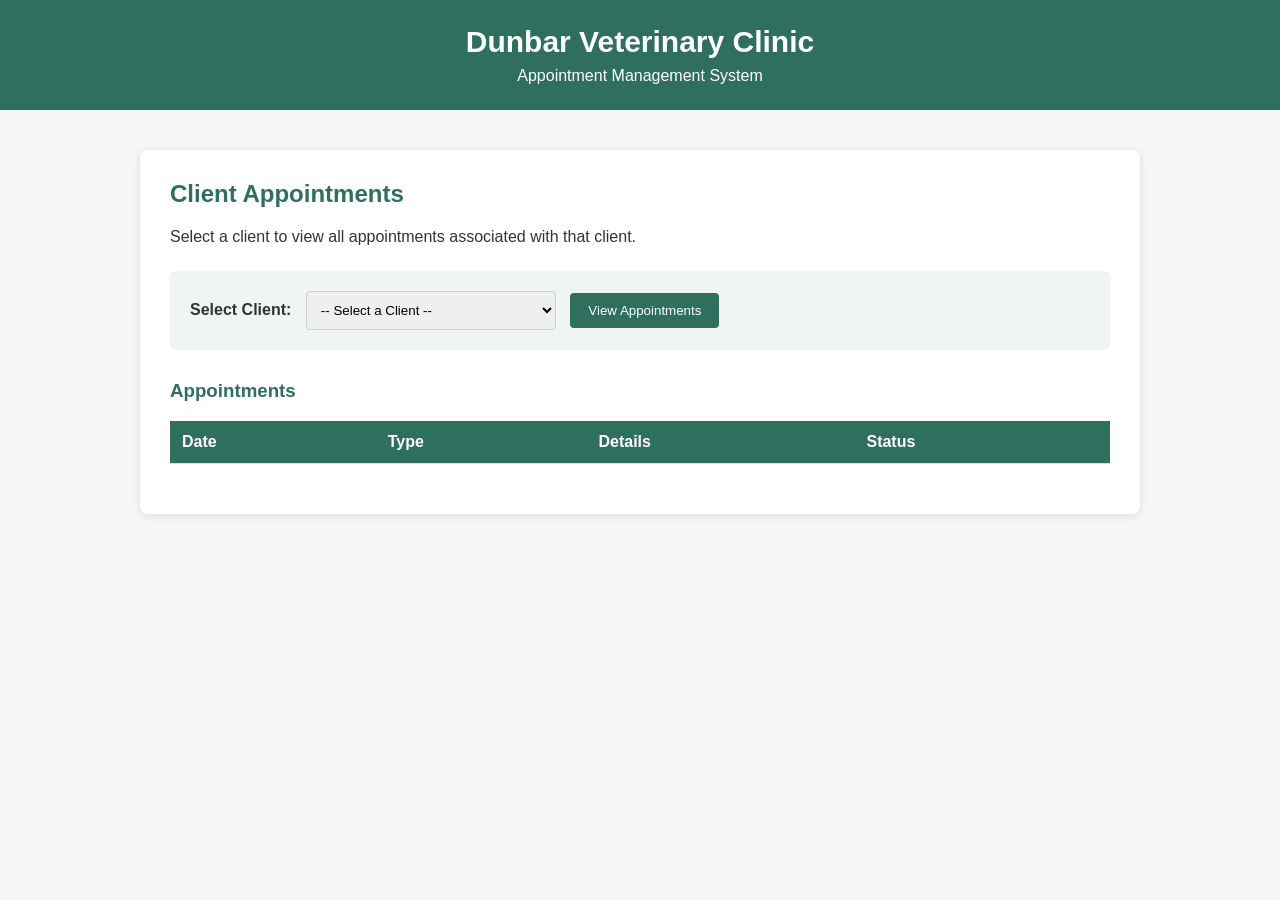
<file: index.html>
<!DOCTYPE html>
<html lang="en">

<head>
    <meta charset="UTF-8">
    <meta name="viewport" content="width=device-width, initial-scale=1.0">

    <title>Dunbar Veterinary Clinic</title>

    <!-- Connect our CSS file -->
    <link rel="stylesheet" href="style.css">
</head>

<body>

    <header>
        <h1>Dunbar Veterinary Clinic</h1>
        <p>Appointment Management System</p>
    </header>

    <main>

        <section class="appointment-container">

            <h2>Client Appointments</h2>

            <p>
                Select a client to view all appointments associated
                with that client.
            </p>

            <!-- Client selection -->
            <div class="client-selection">

                <label for="clientSelect">
                    Select Client:
                </label>

                <select id="clientSelect">

                    <option value="">
                        -- Select a Client --
                    </option>

                    <option value="1">
                        Bridie & Tom Callaghan
                    </option>

                    <option value="2">
                        Sarah Williams
                    </option>

                    <option value="3">
                        Michael Brown
                    </option>

                </select>

                <button id="viewAppointmentsBtn">
                    View Appointments
                </button>

            </div>


            <!-- Appointment results -->

            <div id="appointmentResults">

                <h3>Appointments</h3>

                <table>

                    <thead>

                        <tr>
                            <th>Date</th>
                            <th>Type</th>
                            <th>Details</th>
                            <th>Status</th>
                        </tr>

                    </thead>

                    <tbody id="appointmentTableBody">

                        <!-- JavaScript will add appointments here -->

                    </tbody>

                </table>


                <!-- Message shown when no appointments exist -->

                <p id="noAppointmentsMessage">
                </p>

            </div>

        </section>

    </main>


    <!-- Connect our JavaScript file -->

    <script src="script.js"></script>

</body>

</html>
</file>
<file: style.css>
/* Dunbar Veterinary Clinic
   Client Appointment Interface
   Story: MSD426IBSU2-12
*/

/* General page styling */
* {
    box-sizing: border-box;
}

body {
    margin: 0;
    font-family: Arial, sans-serif;
    background-color: #f4f7f6;
    color: #333333;
}


/* Header */
header {
    background-color: #2f6f5e;
    color: white;
    text-align: center;
    padding: 25px;
}

header h1 {
    margin: 0;
    font-size: 30px;
}

header p {
    margin-top: 8px;
    margin-bottom: 0;
}


/* Main page area */
main {
    width: 90%;
    max-width: 1000px;
    margin: 40px auto;
}


/* Appointment section */
.appointment-container {
    background-color: white;
    padding: 30px;
    border-radius: 8px;
    box-shadow: 0 2px 8px rgba(0, 0, 0, 0.1);
}

.appointment-container h2 {
    margin-top: 0;
    color: #2f6f5e;
}


/* Client selection */
.client-selection {
    margin-top: 25px;
    margin-bottom: 30px;
    padding: 20px;
    background-color: #eef5f2;
    border-radius: 6px;
}

.client-selection label {
    font-weight: bold;
    margin-right: 10px;
}

.client-selection select {
    padding: 10px;
    min-width: 250px;
    border: 1px solid #cccccc;
    border-radius: 4px;
}

.client-selection button {
    padding: 10px 18px;
    margin-left: 10px;
    border: none;
    border-radius: 4px;
    background-color: #2f6f5e;
    color: white;
    cursor: pointer;
}

.client-selection button:hover {
    background-color: #245748;
}


/* Appointment results */
#appointmentResults {
    margin-top: 20px;
}

#appointmentResults h3 {
    color: #2f6f5e;
}


/* Appointment table */
table {
    width: 100%;
    border-collapse: collapse;
    margin-top: 15px;
}

th,
td {
    padding: 12px;
    text-align: left;
    border-bottom: 1px solid #dddddd;
}

th {
    background-color: #2f6f5e;
    color: white;
}

tbody tr:hover {
    background-color: #f5f5f5;
}


/* No appointments / selection message */
#noAppointmentsMessage {
    margin-top: 20px;
    font-weight: bold;
    color: #555555;
}


/* Smaller screens */
@media (max-width: 700px) {

    .client-selection select {
        width: 100%;
        margin-top: 10px;
    }

    .client-selection button {
        width: 100%;
        margin-left: 0;
        margin-top: 10px;
    }

    table {
        font-size: 14px;
    }
}
</file>
